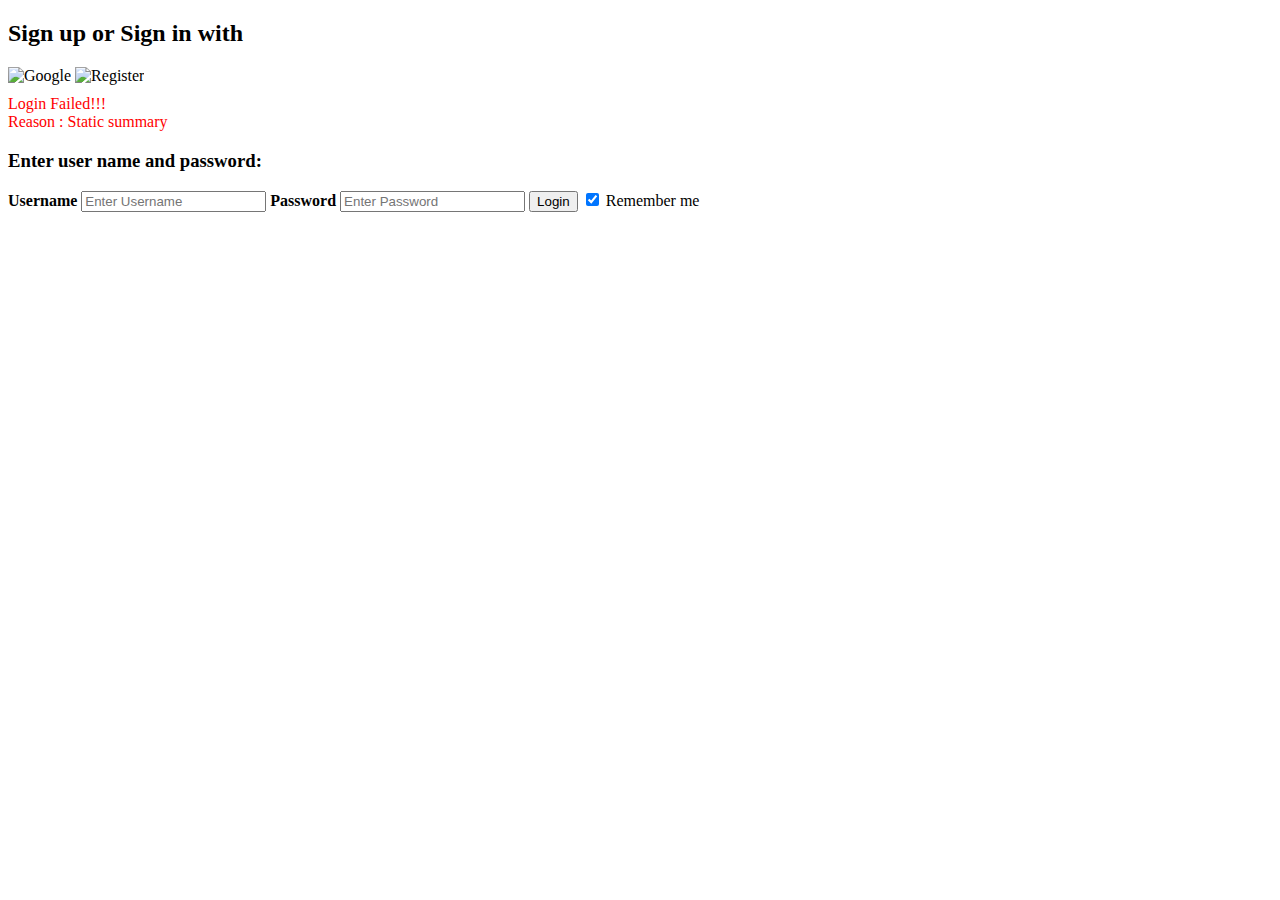
<file: src/main/resources/templates/loginPage.html>
<!DOCTYPE HTML>
<html xmlns:th="http://www.thymeleaf.org">
<head>
    <title>Login</title>
    <link href="https://fonts.googleapis.com/css?family=Roboto:300,400,500" rel="stylesheet">
    <link rel="stylesheet" type="text/css" th:href="@{/common-css/bootstrap.css}" />
    <link rel="stylesheet" type="text/css" th:href="@{/common-css/ionicons.css}" />
    <link rel="stylesheet" type="text/css" th:href="@{/layout-1/css/loginPage.css}" />
    <link rel="stylesheet" type="text/html" th:href="@{/layout-1/css/responsive.css}" />
    <script src="https://ajax.googleapis.com/ajax/libs/jquery/3.1.1/jquery.min.js"></script>
</head>
<body>
<div class="box">
<h2>Sign up or Sign in with</h2>

<a th:href="@{/auth/google}"><img th:src="@{/images/google.png}"  alt="Google"></a>
<a th:href="@{/register}"><img th:src="@{/images/register.png}"  alt="Register"></a>
<br />

<!-- /login?error=true -->
<div th:if="${#request.getParameter('error') == 'true'}"
     style="color:red;margin:10px 0px;">
    Login Failed!!!<br />
    Reason :
    <span th:if="${#session!= null and #session.getAttribute('SPRING_SECURITY_LAST_EXCEPTION') != null}"
          th:utext="${#session.getAttribute('SPRING_SECURITY_LAST_EXCEPTION').message}">
                Static summary
         </span>

</div>

<h3>Enter user name and password:</h3>
<form name='f' th:action="@{/j_spring_security_check}" method='POST'>
    <div class="container">
        <label><b>Username</b></label>
        <input type="text" placeholder="Enter Username" name="username" required>

        <label><b>Password</b></label>
        <input type="password" placeholder="Enter Password" name="password" required>

        <button type="submit">Login</button>
        <label>
            <input type="checkbox" checked="checked" name="remember-me"> Remember me
        </label>
    </div>

</form>


</div>
</body>

</html>
</file>
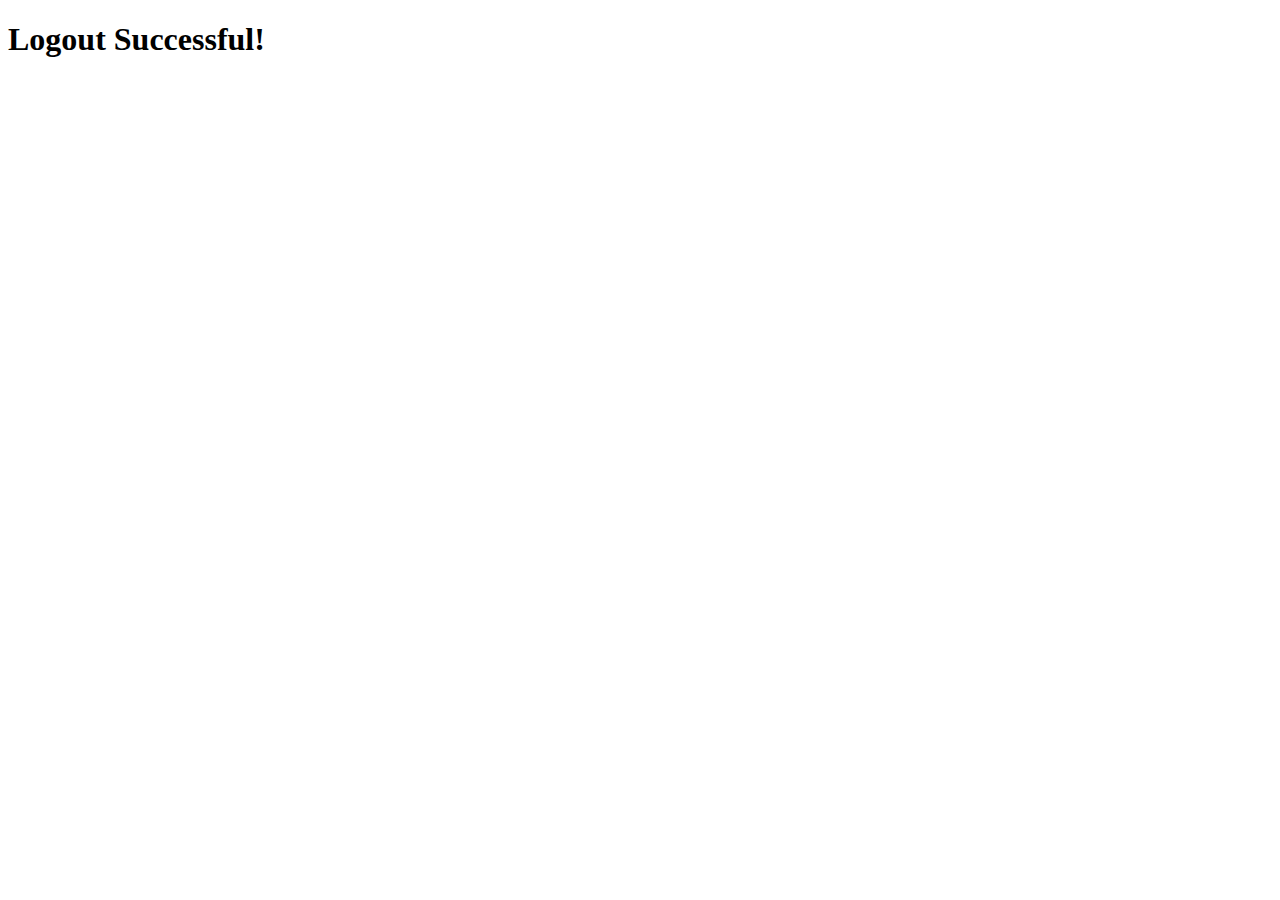
<file: src/main/resources/templates/loginSuccessfulPage.html>
<!DOCTYPE HTML>
<html xmlns:th="http://www.thymeleaf.org">
<head>
    <title>Logout</title>
</head>

<body>
<!-- Include _menu.html -->
<th:block th:include="/_menu"></th:block>

<h1>Logout Successful!</h1>
</body>

</html>
</file>
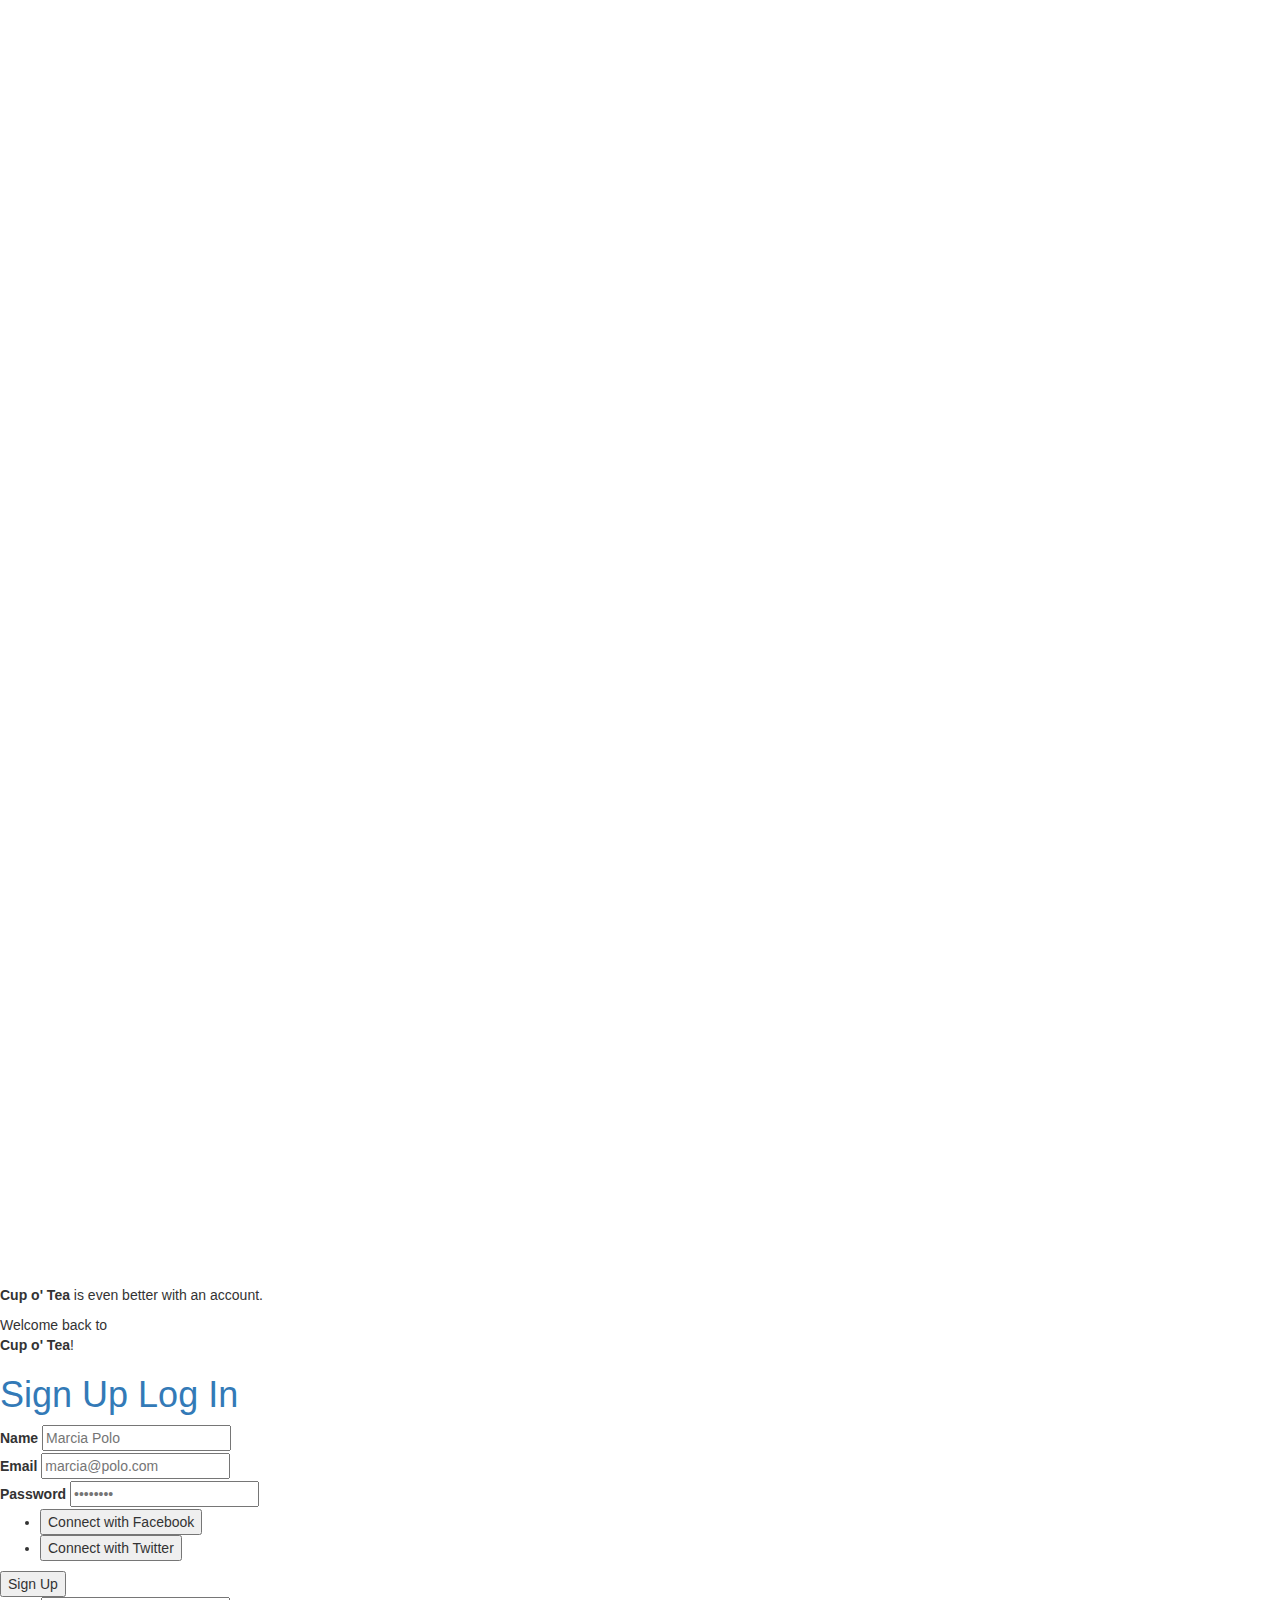
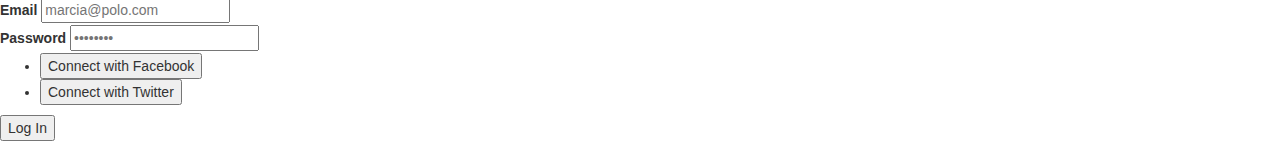
<file: src/main/resources/templates/register.html>
<!DOCTYPE HTML>
<html xmlns:th="http://www.thymeleaf.org">
<head>
    <title>Registration Form</title>
    <link rel="stylesheet" type="text/css" th:href="@{/css/login.css}" />
    <link rel="stylesheet" href="https://maxcdn.bootstrapcdn.com/bootstrap/3.3.7/css/bootstrap.min.css">
    <script src="https://ajax.googleapis.com/ajax/libs/jquery/3.1.1/jquery.min.js"></script>
    <script src="https://maxcdn.bootstrapcdn.com/bootstrap/3.3.7/js/bootstrap.min.js"></script>

</head>
<body>
<main ontouchstart class="with-hover">
    <aside>
        <div></div>
        <svg viewBox="0 0 100 100">
            <g stroke="#fff" stroke-width="3" fill="none" stroke-linecap="round" stroke-linejoin="round">
                <path d="M65.892702,73 C70.3362168,68.5836139 73.0845878,62.4824333 73.0845878,55.7432553 C73.0845878,49.0040774 70.3362168,42.9028968 65.892702,38.4865107 C61.4491873,34.0701246 55.3105288,31.338533 48.5299539,31.338533 C41.749379,31.338533 35.6107205,34.0701246 31.1672058,38.4865107 C26.723691,42.9028968 23.97532,49.0040774 23.97532,55.7432553 C23.97532,62.4824333 26.723691,68.5836139 31.1672058,73 C31.1672058,73 65.892702,73 65.892702,73 Z M73.0594097,62.3985471 C76.4680437,61.2200182 88.5607213,56.1793944 85.5117743,37.8371245 L81.6924976,37.9360303 C80.8526284,43.134546 77.152648,46.6051883 72.4845099,46.6051883 M24.4062209,60.319036 C24.3904842,60.3191058 24.3747393,60.3191408 24.3589862,60.3191408 C18.6378761,60.3191408 14,55.70958 14,50.0233985 C14,44.3372171 18.6378761,39.7276563 24.3589862,39.7276563 C26.0569266,39.7276563 27.6594543,40.133673 29.0736464,40.8533508 M65.8946819,38.4867877 L31.1652244,38.4844448 M37.6782363,44.9577899 C34.9010396,47.7180312 33.1833077,51.5312691 33.1833077,55.7432553 C33.1833077,59.9552416 34.9010396,63.7684794 37.6782363,66.5287208 M45.4606247,29.0505903 L51.5992831,29.0505903 M48.5299539,26 L48.5299539,31.338533"></path>
            </g>
        </svg>
        <div>
            <p id="intro-signup" class="active"><strong>Cup o' Tea</strong> is even better with&nbsp;an&nbsp;account.</p>
            <p id="intro-login">Welcome back to<br/><strong>Cup o' Tea</strong>!</p>
        </div>
    </aside>
    <section>
        <h1>
            <a id="link-signup" class="active">Sign Up</a>
            <a id="link-login">Log In</a>
        </h1>
        <form id="form-signup" class="active">
            <div>
                <fieldset>
                    <div>
                        <label for="name">Name</label>
                        <input id="name" type="text" placeholder="Marcia Polo"/>
                    </div>
                </fieldset>
                <fieldset>
                    <div>
                        <label for="email">Email</label>
                        <input id="email" type="email" placeholder="marcia@polo.com"/>
                    </div>
                </fieldset>
                <fieldset>
                    <div>
                        <label for="password">Password</label>
                        <input id="password" type="password" placeholder="••••••••"/>
                    </div>
                </fieldset>
            </div>

            <ul>
                <li>
                    <button class="fb">Connect with Facebook</button>
                </li>
                <li>
                    <button class="tw">Connect with Twitter</button>
                </li>
            </ul>

            <input type="submit" value="Sign Up"/>
        </form>
        <form id="form-login">
            <div>
                <fieldset>
                    <div>
                        <label for="email">Email</label>
                        <input id="email" type="email" placeholder="marcia@polo.com"/>
                    </div>
                </fieldset>
                <fieldset>
                    <div>
                        <label for="password">Password</label>
                        <input id="password" type="password" placeholder="••••••••"/>
                    </div>
                </fieldset>
            </div>

            <ul>
                <li>
                    <button class="fb">Connect with Facebook</button>
                </li>
                <li>
                    <button class="tw">Connect with Twitter</button>
                </li>
            </ul>

            <input type="submit" value="Log In"/>
        </form>
    </section>
</main>
</body>
</html>
</file>
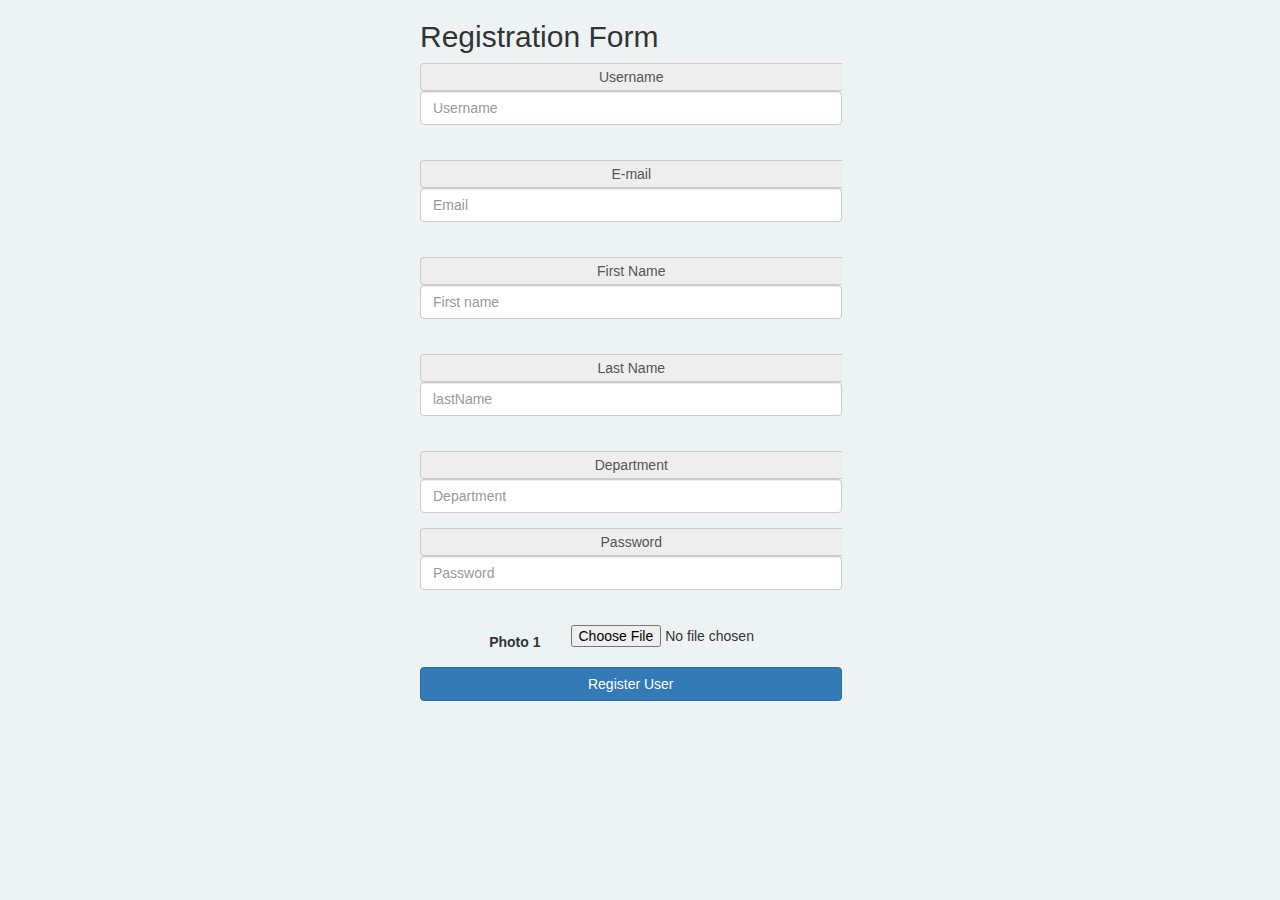
<file: src/main/resources/templates/registration.html>
<!DOCTYPE HTML>
<html xmlns:th="http://www.thymeleaf.org">
<head>
	<title>Registration</title>
	<link rel="stylesheet" href="https://maxcdn.bootstrapcdn.com/bootstrap/3.3.7/css/bootstrap.min.css">
	<script src="https://ajax.googleapis.com/ajax/libs/jquery/3.1.1/jquery.min.js"></script>
	<script src="https://maxcdn.bootstrapcdn.com/bootstrap/3.3.7/js/bootstrap.min.js"></script>
	<style>
		body{
			background-color: #EDF3F3;
		}
		form{position: absolute; left: 420px;}
		.form-group{
			width: 70%;
		}
	</style>
</head>
<body>
<!-- Include _menu.html -->
<section class="blog-area section">
			<form action="#" th:action="@{/register} " enctype="multipart/form-data"
				  th:object="${user}" method="post" class="form-horizontal"
				  role="form">
				<h2>Registration Form</h2>
				<div class="form-group">
					<div class="col-sm-9">
						<span class="input-group-addon">Username</span>
						<input type="text" th:field="*{userName}"
							   placeholder="Username" class="form-control" />
						<label	th:if="${#fields.hasErrors('userName')}" th:errors="*{userName}"
								  class="validation-message"></label>
					</div>
				</div>
				<div class="form-group">
					<div class="col-sm-9">
						<span class="input-group-addon">E-mail</span>
						<input type="text" th:field="*{email}"
							   placeholder="Email" class="form-control" />
						<label	th:if="${#fields.hasErrors('email')}" th:errors="*{email}"
								  class="validation-message"></label>
					</div>
				</div>
				<div class="form-group">
					<div class="col-sm-9">
						<span class="input-group-addon">First Name</span>
						<input type="text" th:field="*{firstName}"
							   placeholder="First name" class="form-control" />
						<label	th:if="${#fields.hasErrors('firstName')}" th:errors="*{firstName}"
								  class="validation-message"></label>
					</div>
				</div>
				<div class="form-group">
					<div class="col-sm-9">
						<span class="input-group-addon">Last Name</span>
						<input type="text" th:field="*{lastName}" placeholder="lastName"
							   class="form-control" />
						<label th:if="${#fields.hasErrors('lastName')}"
							   th:errors="*{lastName}"
							   class="validation-message"></label>
					</div>
				</div>
				<div class="form-group">
					<div class="col-sm-9">
						<span class="input-group-addon">Department</span>
						<input type="text" th:field="*{department}" placeholder="Department"
							   class="form-control" />
					</div>
				</div>
				<div class="form-group">
					<div class="col-sm-9">
						<span class="input-group-addon">Password</span>
						<input type="password" th:field="*{password}"
							   placeholder="Password" class="form-control" /> <label
							th:if="${#fields.hasErrors('password')}" th:errors="*{password}"
							class="validation-message"></label>
					</div>
				</div>
				<div class="form-group">
					<label class="col-xs-3 control-label">Photo 1</label>
					<div class="col-xs-8">
						<input type="file"  name="file"/>
					</div>
				</div>
				<div class="form-group">
					<div class="col-sm-9">
						<button type="submit" class="btn btn-primary btn-block">Register User</button>
					</div>
				</div>
                <span th:utext="${successMessage}"></span>
			</form>
</section>
</body>
</html>
</file>
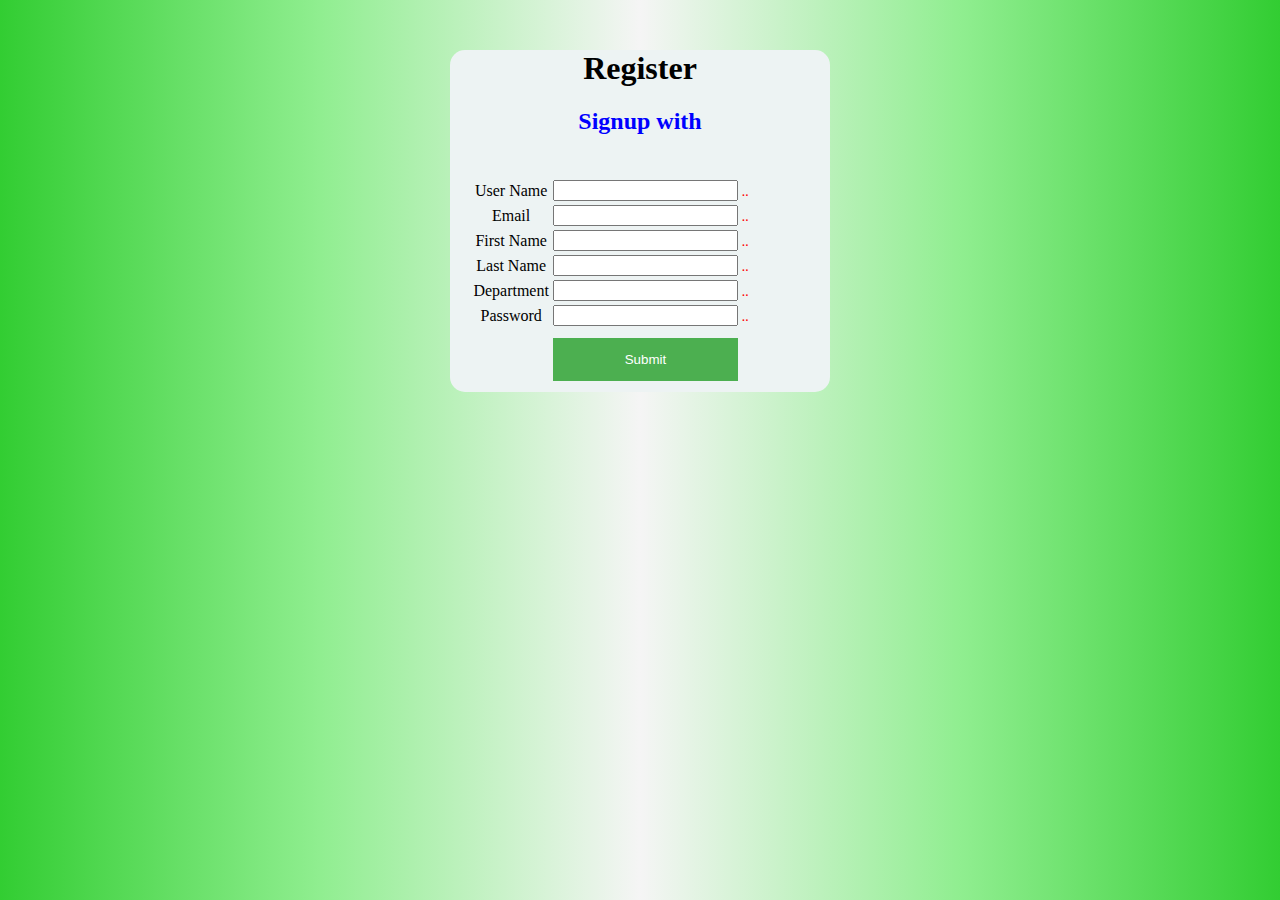
<file: src/main/resources/templates/signupPage.html>
<!DOCTYPE HTML>
<html xmlns:th="http://www.thymeleaf.org">
<head>
    <meta charset="UTF-8">
    <title>Sign Up</title>
    <link href="https://fonts.googleapis.com/css?family=Roboto:300,400,500" rel="stylesheet">
    <link href="https://fonts.googleapis.com/css?family=Roboto:300,400,500" rel="stylesheet">
    <link rel="stylesheet" type="text/css" th:href="@{/common-css/bootstrap.css}" />
    <link rel="stylesheet" type="text/css" th:href="@{/common-css/ionicons.css}" />
    <link rel="stylesheet" type="text/html" th:href="@{/layout-1/css/responsive.css}" />
    <script src="https://ajax.googleapis.com/ajax/libs/jquery/3.1.1/jquery.min.js"></script>

    <style>
        .error-message {
            font-size:90%;
            font-style:italic;
            color:red;
        }
        body{
            background: linear-gradient(to right, limegreen,lightgreen,whitesmoke,lightgreen,limegreen);
            background-size: cover;

        }
        .register{
            width: 30%;
            margin-left: 35%;
            border-radius: 15px;
            background-color: #EDF3F3;
            text-align: center;
            margin-top: 50px;
        }
        table{
            margin-left: 20px;
        }
        button {
            background-color: #4CAF50;
            color: white;
            padding: 14px 20px;
            margin: 8px 0;
            border: none;
            cursor: pointer;
            width: 100%;
        }

        button:hover {
            opacity: 0.8;
        }
    </style>
    <script src="https://code.jquery.com/jquery-3.3.1.min.js"></script>
</head>
<body>

<div class="register">
    <h1>Register</h1>
<h2 style="color:blue;"
    th:if="${myForm.signInProvider != null}">Signup with <span th:utex="${myForm.signInProvider}"></span></h2>
<form th:object="${myForm}" th:action="@{/signup(imageUrl=${myForm.getUrlImage()})}" method="POST">
    <input type="hidden" th:field="*{userId}"  />
    <input type="hidden" th:field="*{signInProvider}" />


    <table border="0">

        <tr>
            <td></td>
            <td><img th:src="*{urlImage}"></td>
            <td></td>
        </tr>
        <tr>
            <td>User Name</td>
            <td><input  th:field="*{userName}" /></td>
            <td>
                  <span class="error-message"
                        th:if="${#fields.hasErrors('userName')}" th:errors="*{userName}">..</span>
            </td>
        </tr>
        <tr>
            <td>Email</td>
            <td><input th:field="*{email}" /></td>
            <td>
                  <span class="error-message"
                        th:if="${#fields.hasErrors('email')}" th:errors="*{email}">..</span>
            </td>
        </tr>
        <tr>
            <td>First Name</td>
            <td><input th:field="*{firstName}" /></td>
            <td>
                  <span class="error-message"
                        th:if="${#fields.hasErrors('firstName')}" th:errors="*{firstName}">..</span>
            </td>
        </tr>
        <tr>
            <td>Last Name</td>
            <td><input th:field="*{lastName}" /></td>
            <td>
                  <span class="error-message"
                        th:if="${#fields.hasErrors('lastName')}" th:errors="*{lastName}">..</span>
            </td>
        </tr>
        <tr>
            <td>Department</td>
            <td><input th:field="*{department}" /></td>
            <td>
                  <span class="error-message"
                        th:if="${#fields.hasErrors('department')}" th:errors="*{department}">..</span>
            </td>
        </tr>
        <tr>
            <td>Password</td>
            <td><input th:field="*{password}" /></td>
            <td>
                  <span class="error-message"
                        th:if="${#fields.hasErrors('password')}" th:errors="*{password}">..</span>
            </td>
        </tr>
        <tr>
            <td></td>
            <td><button type="submit" value="Submit" />Submit</td>
            <td></td>
        </tr>
    </table>
    </div>

</form>
<div class="error-message" th:utext="${errorMessage}"></div>

</body>
</html>
</file>
